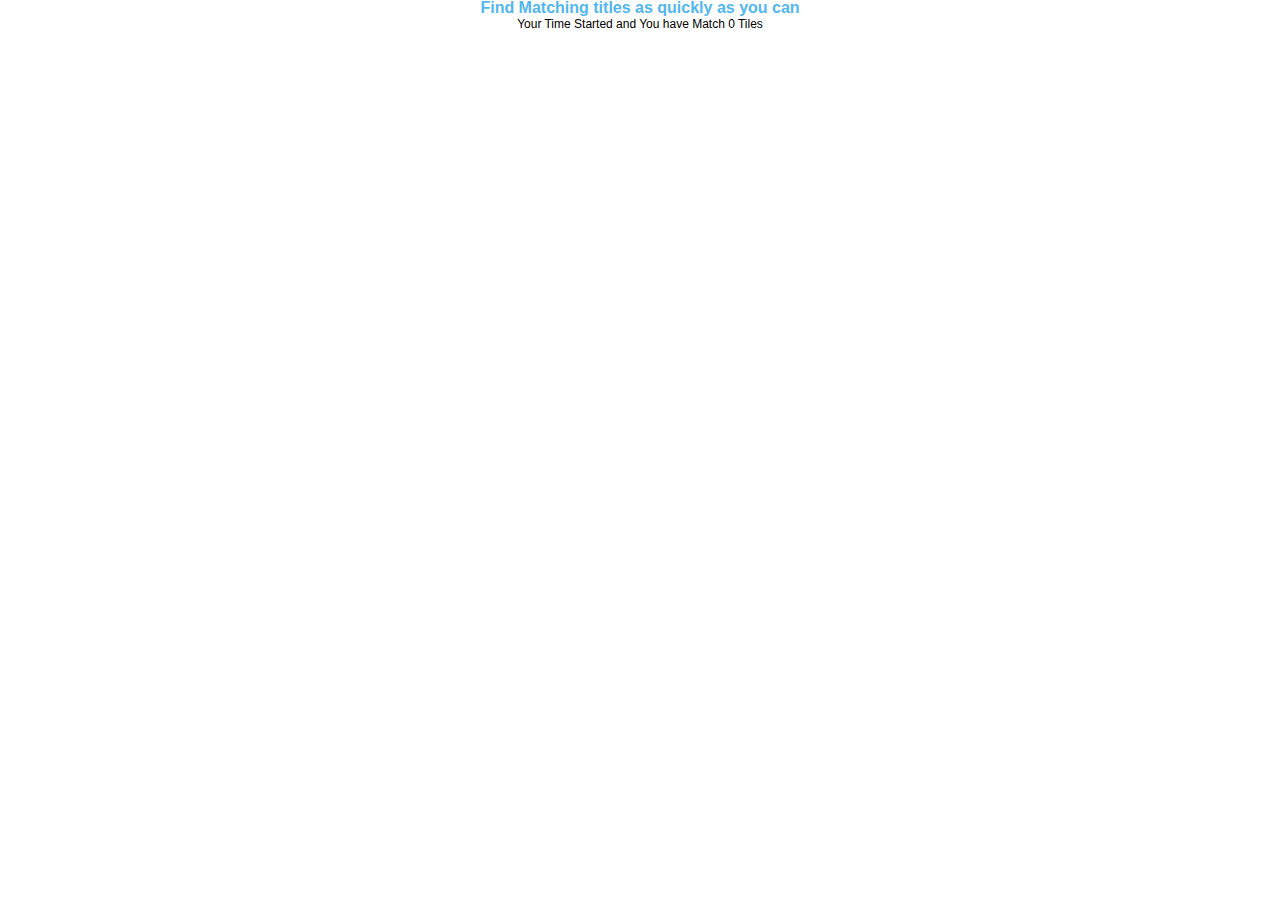
<file: index.htm>
<!DOCTYPE html PUBLIC "-//W3C//DTD XHTML 1.0 Strict//EN" "http://www.w3.org/TR/xhtml1/DTD/xhtml1-strict.dtd">
<html xmlns="http://www.w3.org/1999/xhtml">
<head>
<meta http-equiv="Content-Type" content="text/html; charset=utf-8" />
<title>Matching Titles</title>
<link href="stylesheet.css" rel="stylesheet" media="screen" />

</head>
<body>
<div class="fix-wrapper">
		<article class="tile-wrap">
        	<div class="modal-window center-popup"> </div>
            <div class="confirmation center-popup">
            <br />
            <h3>Good Job. Play Again</h3>
            <p>You Best Score is : <span id='bestScore'></span></p>
            <input type="button" value="Play Again" class="myButton" id="resetGame"/>
               </div>
        <h3 class="title">Find Matching titles as quickly as you can</h3>
        <p id="timerDesc">Your Time Started <span id="timer"></span> and You have Match <span  id="MatchTiles">0</span> Tiles</p>
        <p id="status" class="textNotify">Matching Tiles Removed</p>
        	<ul class="match-tiles" id="memoryCardGame">            
            </ul>        
        </article>
</div>


<script src="jquery-1.12.4.js"></script>
<script src="app.js"></script>
</body>
</html>
</file>
<file: stylesheet.css>
@charset "utf-8";
/* CSS Document */

html, body, div, span, applet, object, iframe, h1, h2, h3, h4, h5, h6, p, blockquote, pre, a, abbr, acronym, address, big, cite, code, del, dfn, em, img, ins, kbd, q, s, samp, small, strike, strong, sub, sup, tt, var, b, u, i, center, dl, dt, dd, ol, ul, li, fieldset, form, label, legend, table, caption, tbody, tfoot, thead, tr, th, td, article, aside, canvas, details, embed, figure, figcaption, footer, header, hgroup, menu, nav, output, ruby, section, summary, time, mark, audio, video 
{margin: 0;	padding: 0;	border: 0;font-size: 100%;	font: inherit;	vertical-align: baseline; }
*:after, *:before{ box-sizing:border-box;}
article, aside, details, figcaption, figure, footer, header, hgroup, menu, nav, section {display: block; }
/* body  */
body{ font:12px/16px noraml Arial, Helvetica, sans-serif; text-align:center; width:100%; height:100%;}
.title{ font-weight:bold; font-size:12pt; color:#52B7ED; text-align:center}
.textNotify{font-weight:bold; color:#65972D; font-size:11pt;}
.fix-wrapper{ width:90%; margin:0 auto; position:relative}
.tile-wrap{width: 500px; display:inline-table;position:relative }
.center-popup{ top:0; left:0; bottom:0; right:0; margin:auto;  display:none; }
.modal-window{ width:100%; height:100vm; position: absolute; z-index:5; background:#333; opacity:.5;}
.confirmation{ width:300px; height:120px; position:fixed; background-color:#CDD8E9; border:1px #598FE1 solid; z-index:6; opacity:1}
.match-tiles{ list-style:none; padding:0; margin: 0 auto; width:410px; position:relative}
.match-tiles li{ width:120px; height:120px; overflow:hidden; background:#CCC; display:block; float:left; margin:2px; border:1px #9D9D9D solid; position:relative; z-index:2}
.match-tiles li .inside{width: 100%; height: 100%;  display: block;  -webkit-transform-style: preserve-3d;   transform-style: preserve-3d;   -webkit-transition: .4s ease-in-out;   transition: .4s ease-in-out;   background: white;}
.match-tiles li .front, .inside.picked , .inside.matched{
   -webkit-transform: rotateX(180deg);
    transform: rotateX(180deg);
	-webkit-animation: 1s matchAnim ease-in-out;
    animation: 1s matchAnim ease-in-out;
    -webkit-animation-delay: .4s;
     animation-delay: .4s;	
}
.match-tiles li .front, .match-tiles li .back{ 
    border: 1px solid black;
    -webkit-backface-visibility: hidden;
    backface-visibility: hidden;
    position: absolute;
    top: 0;
    left: 0;
    width: 100%;
    height: 100%;    
}
.match-tiles li .back{ background:url(block.png) no-repeat center center; display:block; }
.match-tiles li .front img{ width:100%; height:100%}
.match-tiles li:hover{opacity:.5}   
@-webkit-keyframes matchAnim {
  0% {
    background: #bcffcc;
  }
  100% {
    background: white;
  }
}

@keyframes matchAnim {
  0% {
    background: #bcffcc;
  }
  100% {
    background: white;
  }
}

.myButton {
	-moz-box-shadow:inset 0px -23px 7px 0px #3498c7;
	-webkit-box-shadow:inset 0px -23px 7px 0px #3498c7;
	box-shadow:inset 0px -23px 7px 0px #3498c7;
	background:-webkit-gradient(linear, left top, left bottom, color-stop(0.05, #2dabf9), color-stop(1, #0688fa));
	background:-moz-linear-gradient(top, #2dabf9 5%, #0688fa 100%);
	background:-webkit-linear-gradient(top, #2dabf9 5%, #0688fa 100%);
	background:-o-linear-gradient(top, #2dabf9 5%, #0688fa 100%);
	background:-ms-linear-gradient(top, #2dabf9 5%, #0688fa 100%);
	background:linear-gradient(to bottom, #2dabf9 5%, #0688fa 100%);
	filter:progid:DXImageTransform.Microsoft.gradient(startColorstr='#2dabf9', endColorstr='#0688fa',GradientType=0);
	background-color:#2dabf9;
	-moz-border-radius:3px;
	-webkit-border-radius:3px;
	border-radius:3px;
	border:1px solid #0b0e07;
	display:inline-block;
	cursor:pointer;
	color:#ffffff;
	font-family:Arial;
	font-size:15px;
	padding:6px 15px;
	text-decoration:none;
	text-shadow:0px 1px 0px #263666;
}
.myButton:hover {
	background:-webkit-gradient(linear, left top, left bottom, color-stop(0.05, #0688fa), color-stop(1, #2dabf9));
	background:-moz-linear-gradient(top, #0688fa 5%, #2dabf9 100%);
	background:-webkit-linear-gradient(top, #0688fa 5%, #2dabf9 100%);
	background:-o-linear-gradient(top, #0688fa 5%, #2dabf9 100%);
	background:-ms-linear-gradient(top, #0688fa 5%, #2dabf9 100%);
	background:linear-gradient(to bottom, #0688fa 5%, #2dabf9 100%);
	filter:progid:DXImageTransform.Microsoft.gradient(startColorstr='#0688fa', endColorstr='#2dabf9',GradientType=0);
	background-color:#0688fa;
}
.myButton:active {
	position:relative;
	top:1px;
}
</file>
